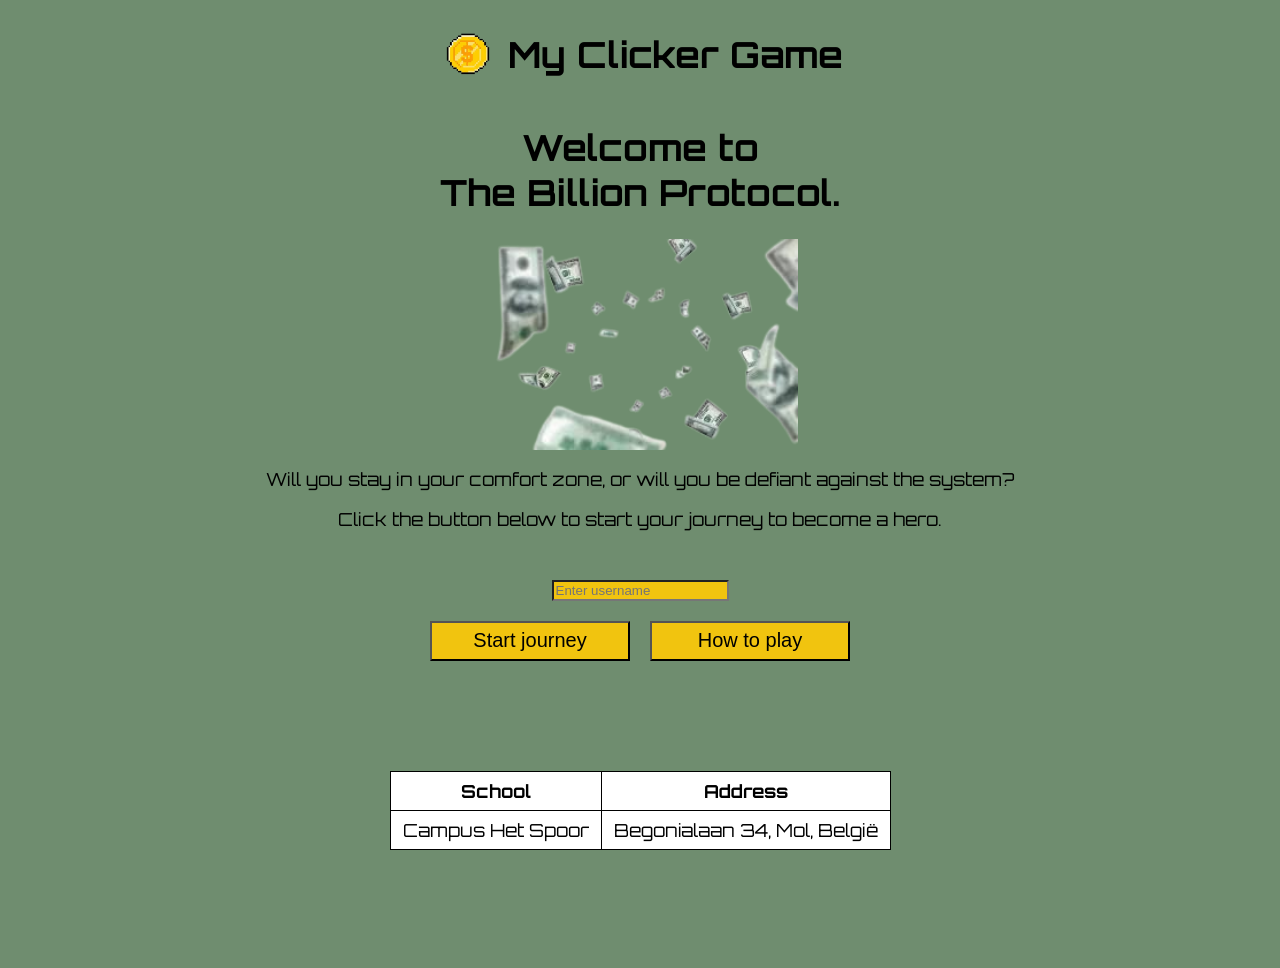
<file: index.html>
<!DOCTYPE html>
<html lang="nl-BE">
    <head> 
        <meta charset="UTF-8">
        <link rel="stylesheet" href="CSS/styles.css">
        <link href="https://fonts.googleapis.com/css2?family=Orbitron:wght@400;600;800&display=swap" rel="stylesheet">
        <script src="JS/app.js"></script>
        <title>The Billion Protocol</title>
    </head>
    <body>
        <header class="gameHeader">
            <div class="logoContainer">
                <img src="MEDIA/logo.png" alt="logo" class="logo">
                <h1>My Clicker Game</h1>
            </div>
        </header>
        <!--Alle uitleg voor de speler-->
        <h1>Welcome to <br>The Billion Protocol.</h1>

        <img src="MEDIA/Falling money.png" alt="Falling money">

        <p>Will you stay in your comfort zone, or will you be defiant against the system?</p>
        <p>Click the button below to start your journey to become a hero.</p>

<!--De verwerking van het menu-->

        <div class="menuContainer">

            <input id="username" placeholder="Enter username">

            <div class="buttonContainer">
                <button class="menuButton" onclick="goToGame()" >Start journey</button>
                <button class="menuButton" onclick="goToInfo()">How to play</button>
            </div>
        </div>
        <footer class="gameFooter">
            <table>
                <tr>
                    <th>School</th>
                    <th>Address</th>
                </tr>
                <tr>
                    <td>Campus Het Spoor</td>
                    <td>Begonialaan 34, Mol, België</td>
                </tr>
            </table>
        </footer>
    </body>
</html>
</file>
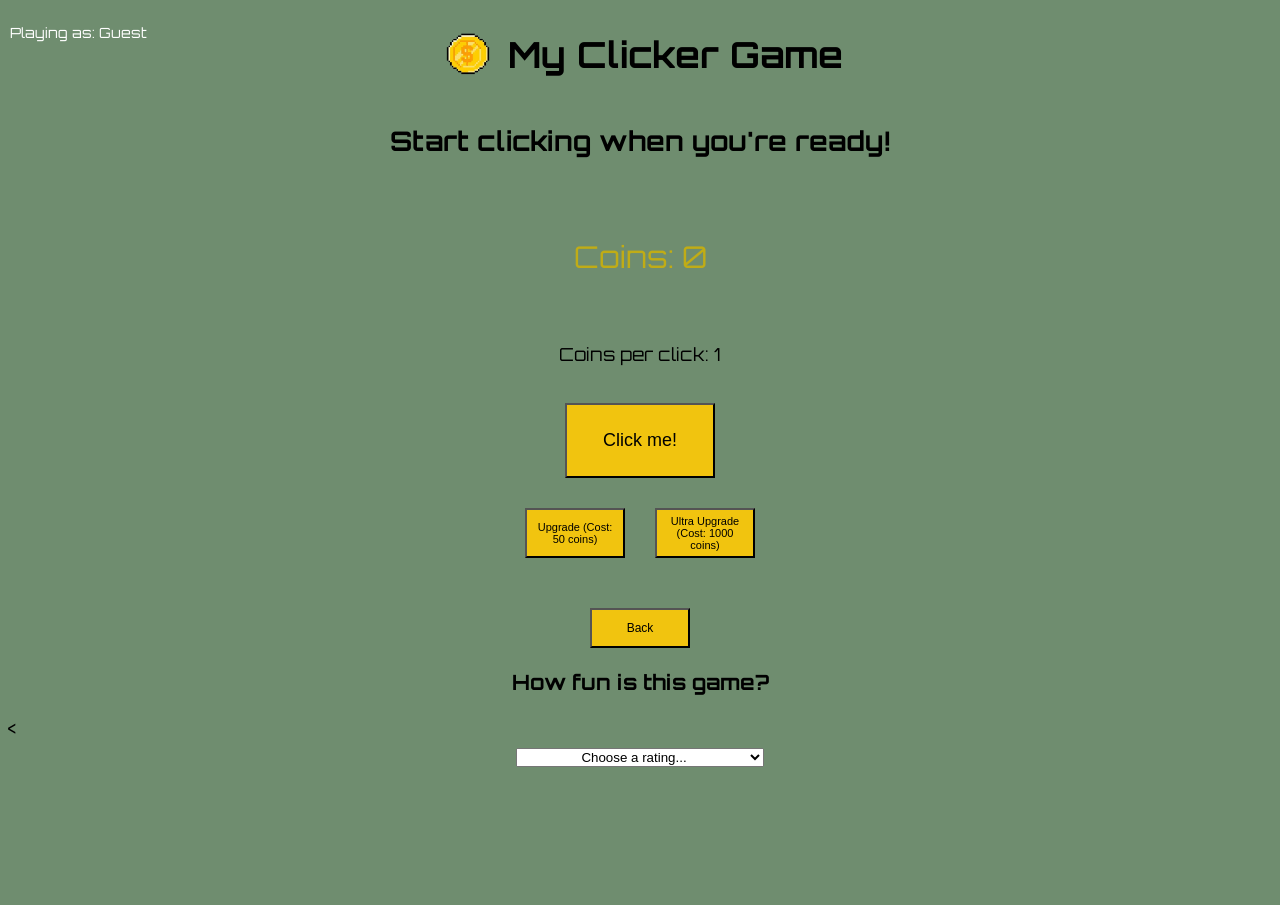
<file: HTML/game.html>
<!DOCTYPE html>
<html> 
    <head> 
        <!--Bestanden linken-->
        <meta charset="UTF-8">
        <link rel="stylesheet" href="../CSS/styles.css">
        <link href="https://fonts.googleapis.com/css2?family=Orbitron:wght@400;600;800&display=swap" rel="stylesheet">
        <script src="../JS/app.js" defer></script>
        <title>Game</title>
    </head>
    <body>
        <header class="gameHeader">
            <div class="logoContainer">
                <img src="../MEDIA/logo.png" alt="logo" class="logo">
                <h1>My Clicker Game</h1>
            </div>
        </header>
        <p id="playerInfo"></p>

        <h2>Start clicking when you're ready!</h2>

        <!--Alle knoppen en hun containers-->
        <div class="theButtonContainer">
            <p id="coinCount">Coins: 0</p>
            <p id="clickPower">Coins per click: 1</p>
            <button class="clickButton" onclick="clickButton()">Click me!</button>
        </div>

        <div class="upgradeContainer">
            <button id="upgradeButton" onclick="buyUpgrade()">Upgrade (Cost: 50 coins)</button>
            <button id="ultraUpgradeButton" onclick="buyUltraUpgrade()">Ultra Upgrade (Cost: 1000 coins)</button>
        </div>

        <div class="backContainer">
            <button class="backButton" onclick="GoBack()">Back</button>
        </div>

        <h3>How fun is this game?</h3>
<       <select id="gameRating">
            <option value="">Choose a rating...</option>
            <option value="1">Very boring</option>
            <option value="2">Pretty fun</option>
            <option value="3">Very fun</option>
            <option value="4">ETERNAL FLAME MASTERPIECE🔥</option>
        </select>

        <footer class="gameFooter">
            
        </footer>
    </body>
</html>
</file>
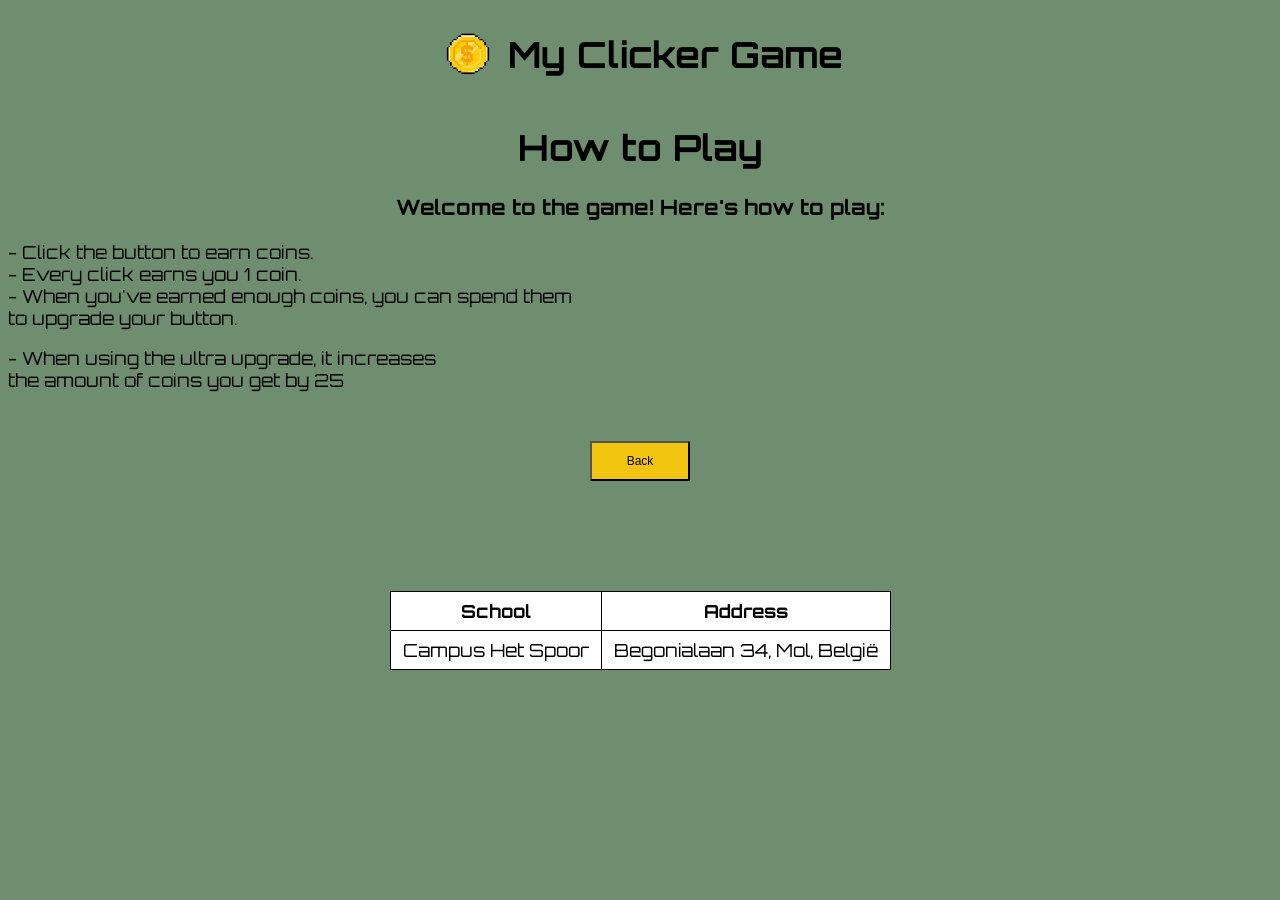
<file: HTML/infopage.html>
<!DOCTYPE html>
<html>
    <head>
        <!--Bestanden linken-->
        <meta charset="UTF-8">
        <link rel="stylesheet" href="../CSS/styles.css">
        <link href="https://fonts.googleapis.com/css2?family=Orbitron:wght@400;600;800&display=swap" rel="stylesheet">
        <script src="../JS/app.js"></script>
        <title>How to Play</title>
    </head>
    <body>
        <header class="gameHeader">
            <div class="logoContainer">
                <img src="../MEDIA/logo.png" alt="logo" class="logo">
                <h1>My Clicker Game</h1>
            </div>
        </header>
        <h1>How to Play</h1>
        <h3>Welcome to the game! Here's how to play:</h3>

        <p class="info">- Click the button to earn coins. <br> - Every click earns you 1 coin. <br> - When you've earned enough coins, you can spend them <br> to upgrade your button.</p>
        <p class="info">- When using the ultra upgrade, it increases <br> the amount of coins you get by 25</p>


        <div class="backContainer">
            <button class="backButton" onclick="GoBack()">Back</button>
        </div>
        <footer class="gameFooter">
            <table>
                <tr>
                    <th>School</th>
                    <th>Address</th>
                </tr>
                <tr>
                    <td>Campus Het Spoor</td>
                    <td>Begonialaan 34, Mol, België</td>
                </tr>
            </table>
        </footer>
    </body>
</html>
</file>
<file: CSS/styles.css>
body {
    background-color: rgb(111, 141, 111);
    padding-bottom: 80px;
    font-family: 'Orbitron', sans-serif;
}

/*Meeste tekst centreren, behalve de info tekst.*/
h1 {
    text-align:center;
}

h2 {
    text-align:center;
}

h3 {
    text-align:center;
}

p {
    text-align:center;
}

.info {
    text-align:left;
}

a {
    text-align:center;
}

img {
    display: block;
    margin-left: auto;
    margin-right: auto;
    width: 25%;
}

.gameHeader {
    display: flex;
    justify-content: center;
    align-items: center;
}

.logoContainer {
    display: flex;
    align-items: center;
    justify-content: center;
    gap: 10px;
}

.logo {
    width: 60px;
    height: 60px;
}

/*Menu en knoppen stylen.*/
.menuContainer {
    display: flex;
    flex-direction: column;
    align-items: center;
    gap: 20px;

    margin-top: 50px;
}

.buttonContainer {
    display: flex;
    justify-content: center;
    gap: 30px;
}

.menuButton {
    width: 100px;
    height: 40px;
    font-size: 12px;
    background-color: #f1c40f;
    color: black;
}

.backContainer {
    display: flex;
    justify-content: center;
    margin-top: 50px;
}

.backButton {
    display: flex;
    justify-content: center;
    align-items: center;
    width: 100px;
    height: 40px;
    font-size: 12px;
    background-color: #f1c40f;
    color: black;
}

#playerInfo {
    position: absolute;
    top: 10px;
    left: 10px;

    font-size: 14px;
    color: white;
}

.theButtonContainer {
    display: flex;
    flex-direction: column;
    align-items: center;
    gap: 20px;
    margin-top: 50px;
}

.clickButton {
    width: 150px;
    height: 75px;
    font-size: 18px;
    background-color: #f1c40f;
    color: black;
}

#coinCount {
    font-size: 20px;
    color: rgb(192, 172, 22)
}

.upgradeContainer {
    display: flex;
    justify-content: center;
    gap: 30px;
    margin-top: 30px;
}

#upgradeButton, #ultraUpgradeButton {
    width: 100px;
    height: 50px;
    font-size: 11px;
    background-color: #f1c40f;
    color: black;
}

.gameFooter {
    margin-bottom: 20px;
    padding: 10px;
    display: flex;
    justify-content: center;
}

.gameFooter table {
    margin-top: 100px;
    border-collapse: collapse;
    background-color: white;
}

.gameFooter th, .gameFooter td {
    border: 1px solid black;
    padding: 8px 12px;
}

#gameRating {
    display: block;
    margin: 10px auto;
    text-align: center;
}

#username {
    background-color: #f1c40f;
    color: black;
}

/*Responsive designs voor andere apparaten.*/

/*mobiel*/
@media (max-width: 480px) {
    body {
        font-size: 14px;
    }

    #coinCount {
        font-size: 20px;
    }

    .menuButton {
        width: 80%;
        font-size: 16px;
    }

    .buttonContainer {
        flex-direction: column;
        gap: 10px;
    }
}

/*Tablet*/
@media (max-width: 768px) {
    body {
        font-size: 16px;
    }

    #coinCount {
        font-size: 24px;
    }

    .menuButton {
        width: 45%;
        font-size: 18px;
    }

    .buttonContainer {
        flex-direction: row;
        flex-wrap: wrap;
        justify-content: center;
        gap: 15px;
    }
}

/*Desktop*/
@media (min-width: 1024px) {
    body {
        font-size: 18px;
    }

    #coinCount {
        font-size: 30px;
    }

    .menuButton {
        width: 200px;
        font-size: 20px;
    }

    .buttonContainer {
        flex-direction: row;
        justify-content: center;
        gap: 20px;
    }   
}
</file>
